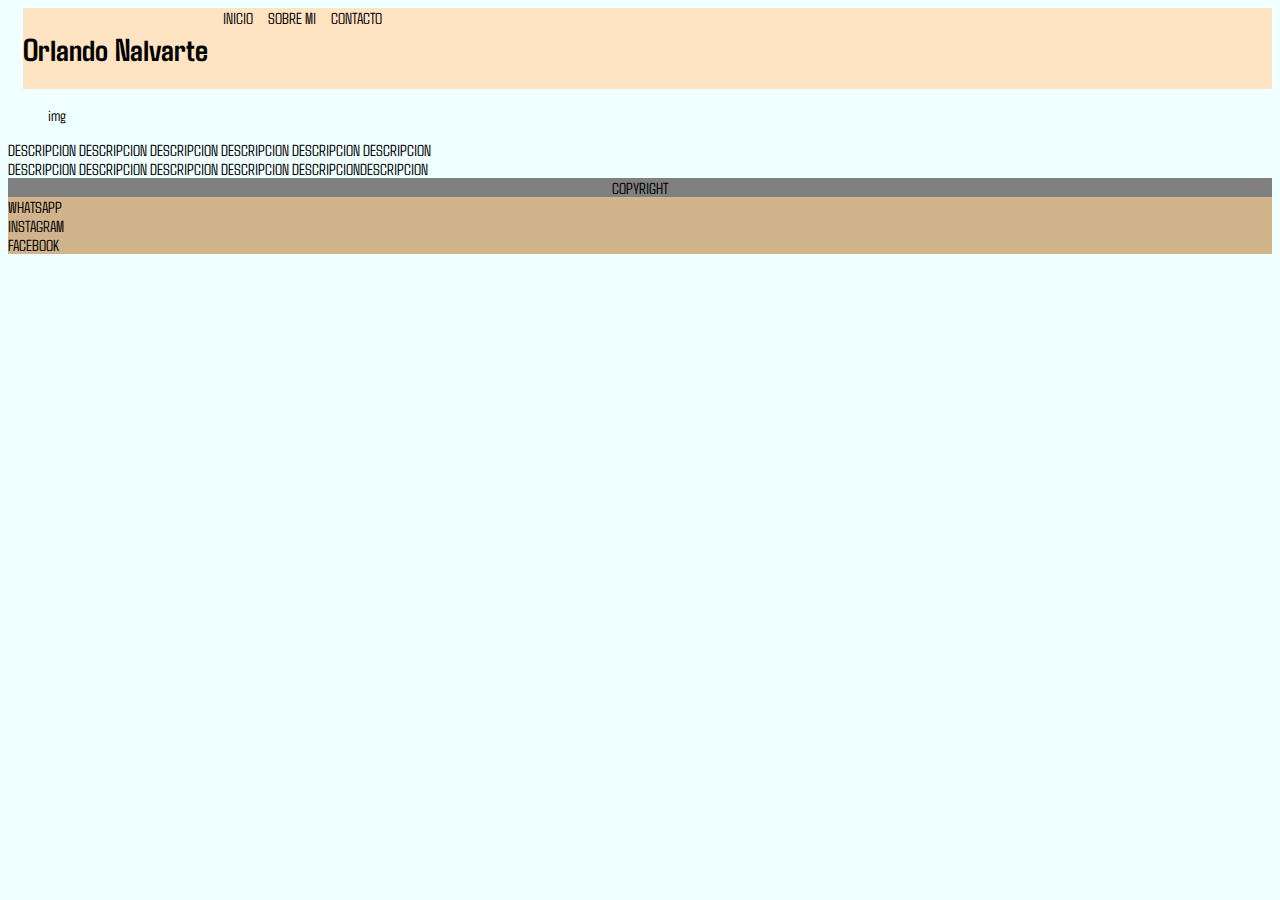
<file: DW-EMC/PREGUNTA 6/index.html>
<!DOCTYPE html>
<html lang="en">
<head>
    <meta charset="UTF-8">
    <meta name="viewport" content="width=device-width, initial-scale=1.0">
    <link rel="stylesheet" href="styless.css">
    <link rel="preconnect" href="https://fonts.googleapis.com">
    <link rel="preconnect" href="https://fonts.gstatic.com" crossorigin>
    <link href="https://fonts.googleapis.com/css2?family=Agdasima:wght@400;700&display=swap" rel="stylesheet">
    <title>Document</title>
</head>
<body id="general">
    <header class="menu">
        <h1>Orlando Nalvarte</h1>
        <div class="enlaces"> INICIO </div>
        <div class="enlaces"> SOBRE MI </div>
        <div class="enlaces"> CONTACTO </div>
    </header>
    <main>
        <figure> img </figure>
        <div> DESCRIPCION DESCRIPCION DESCRIPCION DESCRIPCION DESCRIPCION DESCRIPCION
                <br>DESCRIPCION DESCRIPCION DESCRIPCION DESCRIPCION DESCRIPCIONDESCRIPCION
        </div>
    </main>
    <footer>
        <div class="copy"> COPYRIGHT </div>
        <DIV class="redes"> WHATSAPP  </DIV>
        <DIV class="redes"> INSTAGRAM </DIV>
        <DIV class="redes"> FACEBOOK  </DIV>
    </footer>
</body>
</html>
</file>
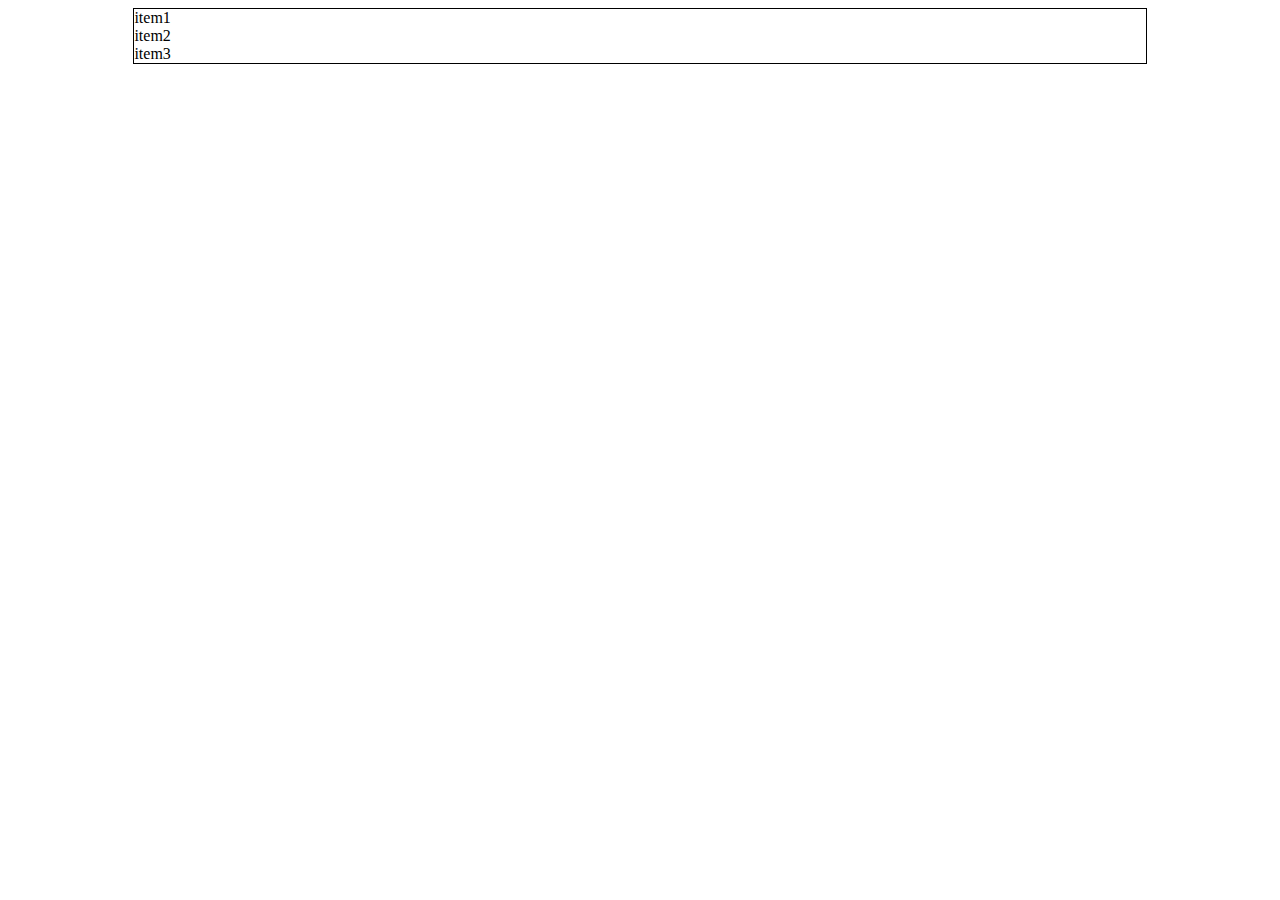
<file: scrips.html>
<html>
    <head>
        <title>BIENVENIDO</title>
        <link rel="stylesheet" href="estilo.css">
    </head>
    <body>
        <div class="box1">
            <div id="lo">item1</div>
            <div class="item">item2</div>
            <div class="item">item3</div>
        </div>
    </body>
</html>
</file>
<file: DW-EMC/PREGUNTA 6/styless.css>
#general{
    background-color: azure;
    font-family: "Agdasima", sans-serif;
    font-weight: 400;
    font-style: normal;
}
.menu{
    display: flex;
    flex-direction: row;
    margin-left: 15px;
    justify-content: flex-start;
    background-color: bisque;
}
.enlaces{
    display: flex;
    padding-left: 15px;
    
    
}
.copy{
    display: flex;
    flex-direction: column;
    align-items: center;
    background-color: gray;
}
.redes{
    display: flex;
    background-color: tan;
    
}
</file>
<file: estilo.css>
.box1{
    width: 80%;
    margin: auto;
    background-color: white;
    border: 1px solid black;
}
.cabecera{
    display: flex;
    flex-direction: column;
}
.titulo{
    text-align: center;
    height: 80px;
}
.menu_superior{
    background-color: goldenrod;
    display: flex;
    flex-direction: row;
    justify-content: space-between;
}
#cuerpo{
    display: flex;
    flex-direction: row;
    justify-content: space-between
}
.menu_lateral{
    width: 25%;
}
#lo{
    display: flex;
}
</file>
